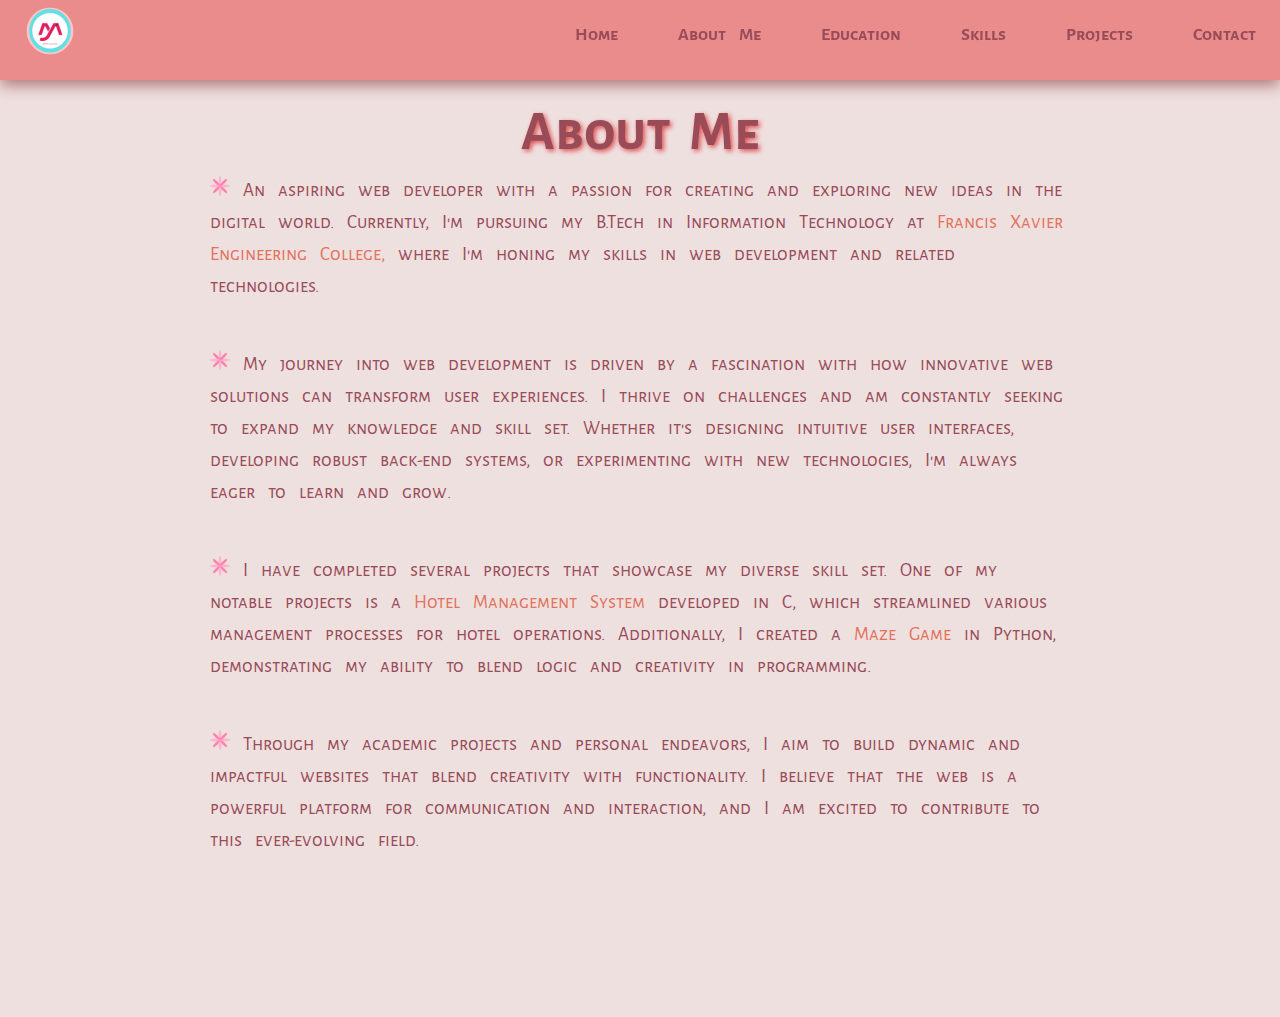
<file: aboutme.html>
<!DOCTYPE html>
<html lang="en">
    <head>
        <meta charset="UTF-8">
        <meta http-equiv="X-UA-Compatible" content="IE-edge">
        <meta name="viewport" content="width=device-width, initial-scale=1.0">
        <title>E-Commerce Website</title>

        <link rel="stylesheet" href="style.css">
        <script src="portfolio.js"></script>
    </head>
    <body>
        <header>
            <nav class="navbar">
                <a href="#"><img src="pictures/header-logo.png"></a>
                
                <div>
                    <ul class="nav-menu">
                        <li class="nav-item"><a class="active nav-link" href="home.html">Home</a></li>
                        <li class="nav-item"><a href="aboutme.html" class="nav-link">About Me</a></li>
                        <li class="nav-item"><a href="education.html" class="nav-link">Education</a></li>
                        <li class="nav-item"><a href="skills.html" class="nav-link">Skills</a></li>
                        <li class="nav-item"><a href="project.html" class="nav-link">Projects</a></li>
                        <li class="nav-item"><a href="contact.html" class="nav-link">Contact</a></li>
                    </ul>
                </div>
            
                <div class="hamburger">
                    <span class="bar"></span>
                    <span class="bar"></span>
                    <span class="bar"></span>
                </div>
            </nav>
        </header>
        <section class="aboutme">
            <div class="about-box">
                <h2>About Me</h2>
                <p><img class="button-icon-sizing" src="pictures/flower-point.png">  An aspiring web developer with a passion for creating and exploring new ideas in the digital world. Currently, I'm pursuing my B.Tech in Information Technology at <span class="color-text">Francis Xavier Engineering College,</span> where I'm honing my skills in web development and related technologies.</p>
                <br>
                <p><img class="button-icon-sizing" src="pictures/flower-point.png">  My journey into web development is driven by a fascination with how innovative web solutions can transform user experiences. I thrive on challenges and am constantly seeking to expand my knowledge and skill set. Whether it's designing intuitive user interfaces, developing robust back-end systems, or experimenting with new technologies, I'm always eager to learn and grow.</p>
                <br>
                <p><img class="button-icon-sizing" src="pictures/flower-point.png">  I have completed several projects that showcase my diverse skill set. One of my notable projects is a <span class="color-text">Hotel Management System</span> developed in C, which streamlined various management processes for hotel operations. Additionally, I created a <span class="color-text">Maze Game</span> in Python, demonstrating my ability to blend logic and creativity in programming.</p>
                <br>
                <p><img class="button-icon-sizing" src="pictures/flower-point.png">  Through my academic projects and personal endeavors, I aim to build dynamic and impactful websites that blend creativity with functionality. I believe that the web is a powerful platform for communication and interaction, and I am excited to contribute to this ever-evolving field.</p>
        </div>
        </section>
    </body>
</file>
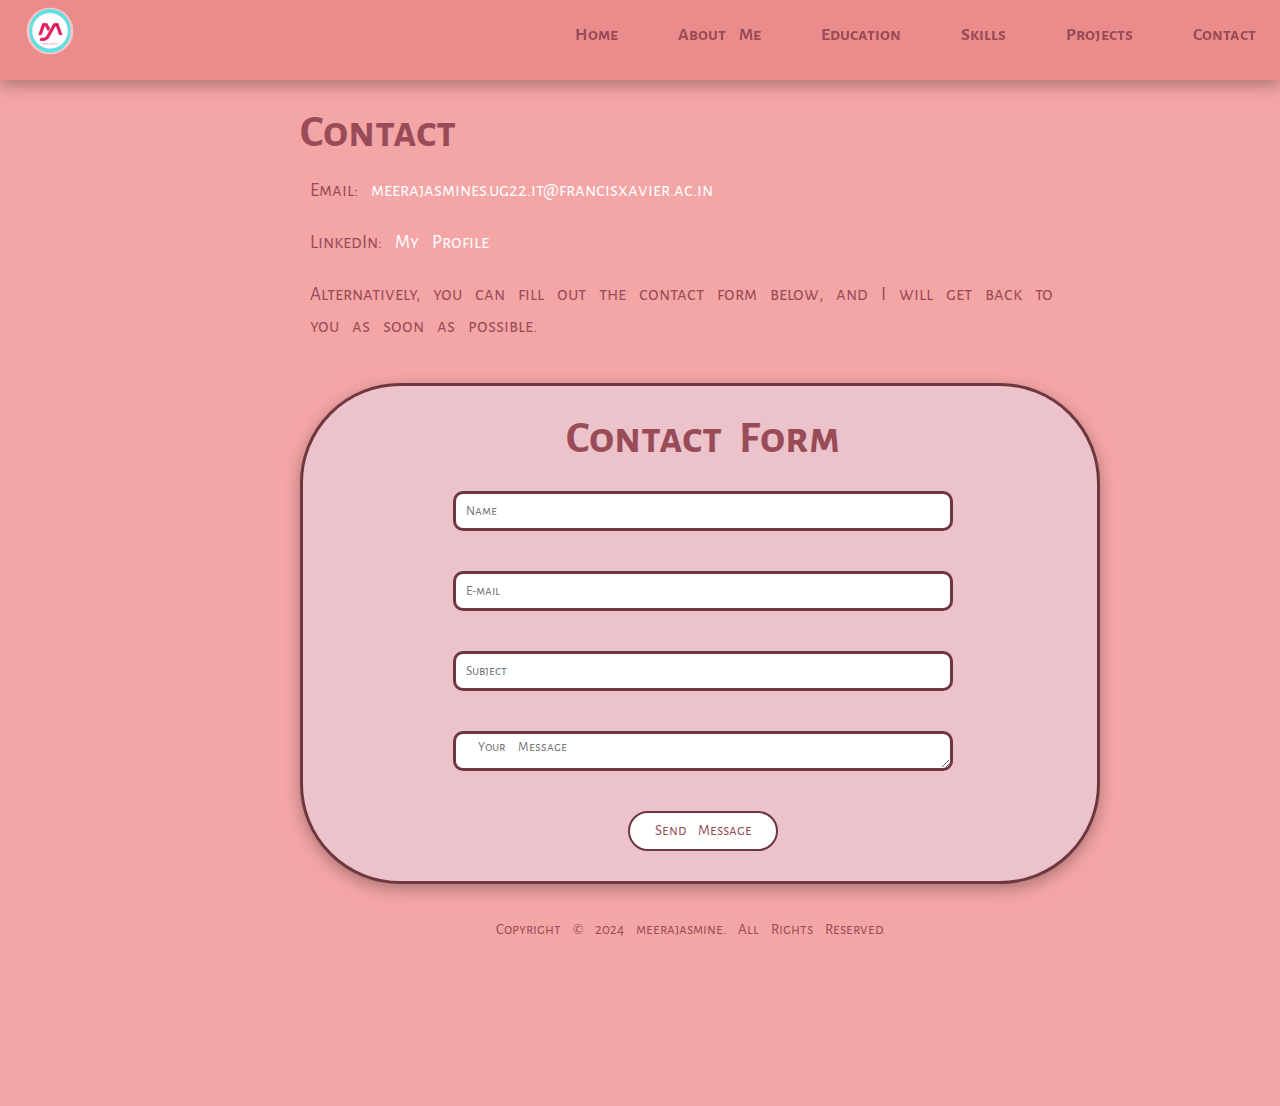
<file: contact.html>
<!DOCTYPE html>
<html lang="en">
    <head>
        <meta charset="UTF-8">
        <meta http-equiv="X-UA-Compatible" content="IE-edge">
        <meta name="viewport" content="width=device-width, initial-scale=1.0">
        <title>E-Commerce Website</title>

        <link rel="stylesheet" href="style.css">
        
    </head>
    <body>
        <header>
            <nav class="navbar">
                <a href="#"><img src="pictures/header-logo.png"></a>
                
                <div>
                    <ul class="nav-menu">
                        <li class="nav-item"><a class="active nav-link" href="home.html">Home</a></li>
                        <li class="nav-item"><a href="aboutme.html" class="nav-link">About Me</a></li>
                        <li class="nav-item"><a href="education.html" class="nav-link">Education</a></li>
                        <li class="nav-item"><a href="skills.html" class="nav-link">Skills</a></li>
                        <li class="nav-item"><a href="project.html" class="nav-link">Projects</a></li>
                        <li class="nav-item"><a href="contact.html" class="nav-link">Contact</a></li>
                    </ul>
                </div>
            
                <div class="hamburger">
                    <span class="bar"></span>
                    <span class="bar"></span>
                    <span class="bar"></span>
                </div>
            </nav>
        </header>
        <section class="contact">
            <h4>Contact</h4>
            <p>Email: <a href="mailto:meerajasmines.ug22.it@francisxavier.ac.in">meerajasmines.ug22.it@francisxavier.ac.in</a></p>
            <p>LinkedIn: <a href="www.linkedin.com/in/meera-jasmine-s-7aa9762b0">My Profile</a></p>
            <p>Alternatively, you can fill out the contact form below, and I will get back to you as soon as possible.</p>
            <div class="container">

            <form action="https://api.web3forms.com/submit" method="POST">
            <h4 class="contact-text">Contact Form</h4>

            <input type="hidden" name="access_key" value="c24e1b4e-d151-4df1-adad-c09a1e7ab2d8">
            
            <input type="text" name="name" placeholder="Name" required>
            <input type="email" name="email" placeholder="E-mail" required>
            <input type="text" name="subject" placeholder="Subject" required>
            <textarea name="message" placeholder=" Your Message" required></textarea>
            <button type = "submit">Send Message</button>
        </form>
        </div>
        <p class="copyright">Copyright &#169; 2024 meerajasmine. All Rights Reserved.</p>
        
        </section>
        <script src="portfolio.js"></script>
        </body>
</file>
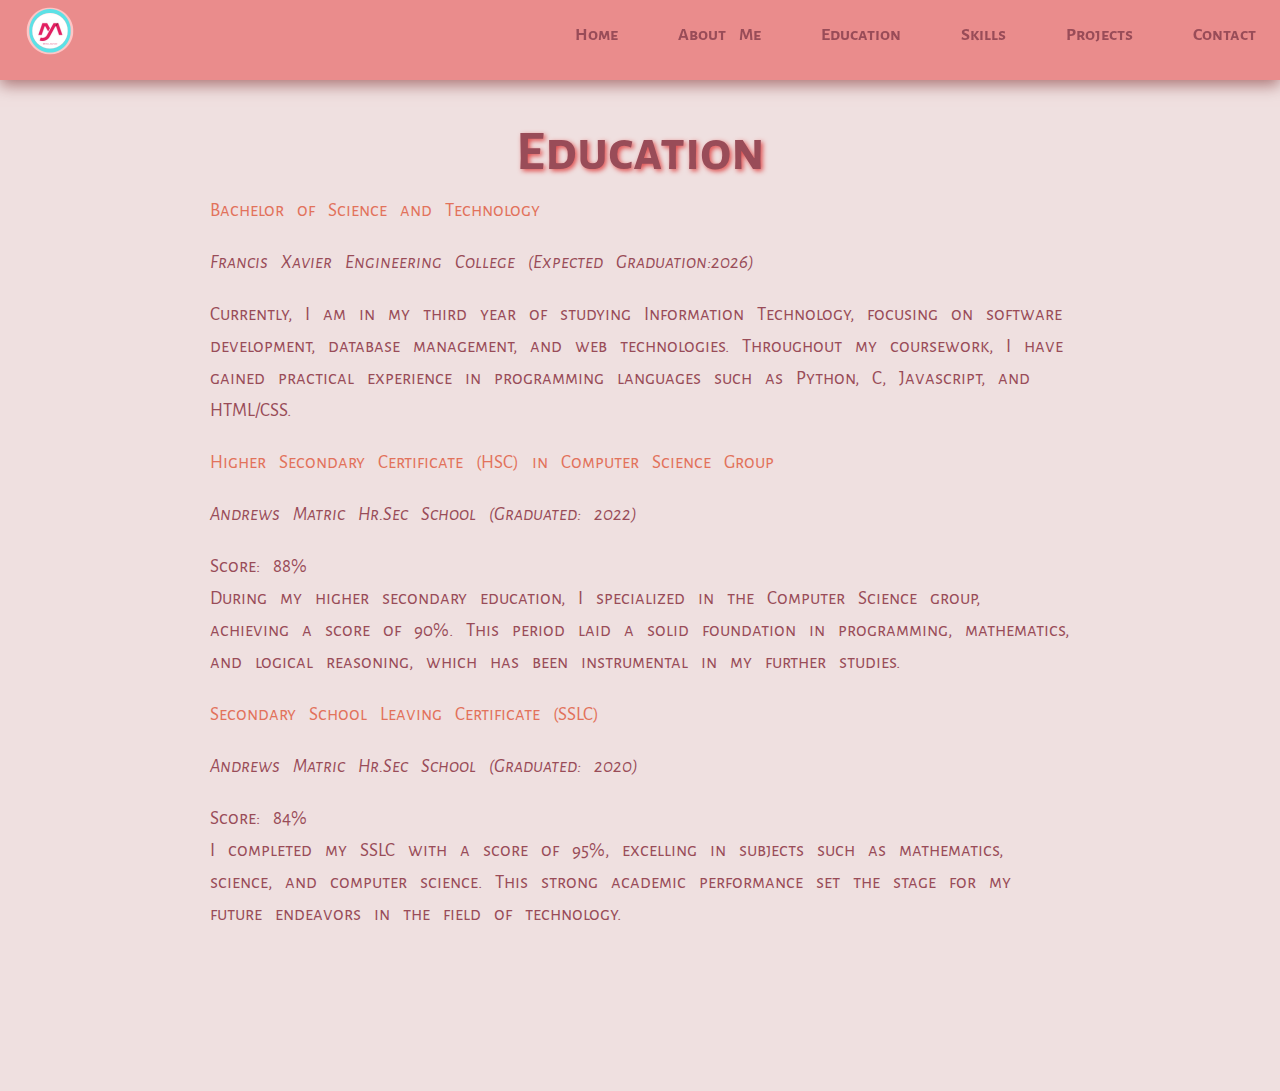
<file: education.html>
<!DOCTYPE html>
<html lang="en">
    <head>
        <meta charset="UTF-8">
        <meta http-equiv="X-UA-Compatible" content="IE-edge">
        <meta name="viewport" content="width=device-width, initial-scale=1.0">
        <title>E-Commerce Website</title>

        <link rel="stylesheet" href="style.css">
        <script src="portfolio.js"></script>
    </head>
    <body>
        <header>
            <nav class="navbar">
                <a href="#"><img src="pictures/header-logo.png"></a>
                
                <div>
                    <ul class="nav-menu">
                        <li class="nav-item"><a class="active nav-link" href="home.html">Home</a></li>
                        <li class="nav-item"><a href="aboutme.html" class="nav-link">About Me</a></li>
                        <li class="nav-item"><a href="education.html" class="nav-link">Education</a></li>
                        <li class="nav-item"><a href="skills.html" class="nav-link">Skills</a></li>
                        <li class="nav-item"><a href="project.html" class="nav-link">Projects</a></li>
                        <li class="nav-item"><a href="contact.html" class="nav-link">Contact</a></li>
                    </ul>
                </div>
            
                <div class="hamburger">
                    <span class="bar"></span>
                    <span class="bar"></span>
                    <span class="bar"></span>
                </div>
            </nav>
        </header>
        <section class="education">
            <div class="education-box">
                <div class="about-box"><h2>Education</h2></div>
                <p class="color-text">Bachelor of Science and Technology</h4>
                <p class="italic">Francis Xavier Engineering College (Expected Graduation:2026)</p>
                <p>Currently, I am in my third year of studying Information Technology, focusing on software development, database management, and web technologies. Throughout my coursework, I have gained practical experience in programming languages such as Python, C, Javascript, and HTML/CSS.</p>
                <p class="color-text">Higher Secondary Certificate (HSC) in Computer Science Group</p>
                <p class="italic">Andrews Matric Hr.Sec School (Graduated: 2022)</p>
                <p>Score: 88%<br>During my higher secondary education, I specialized in the Computer Science group, achieving a score of 90%. This period laid a solid foundation in programming, mathematics, and logical reasoning, which has been instrumental in my further studies.</p>
                <p class="color-text">Secondary School Leaving Certificate (SSLC)</p>
                <p class="italic">Andrews Matric Hr.Sec School (Graduated: 2020)</p>
                <p>Score: 84%<br>I completed my SSLC with a score of 95%, excelling in subjects such as mathematics, science, and computer science. This strong academic performance set the stage for my future endeavors in the field of technology.</p>
        </div>
        </section>
        <script src="portfolio.js"></script>
    </body>
</file>
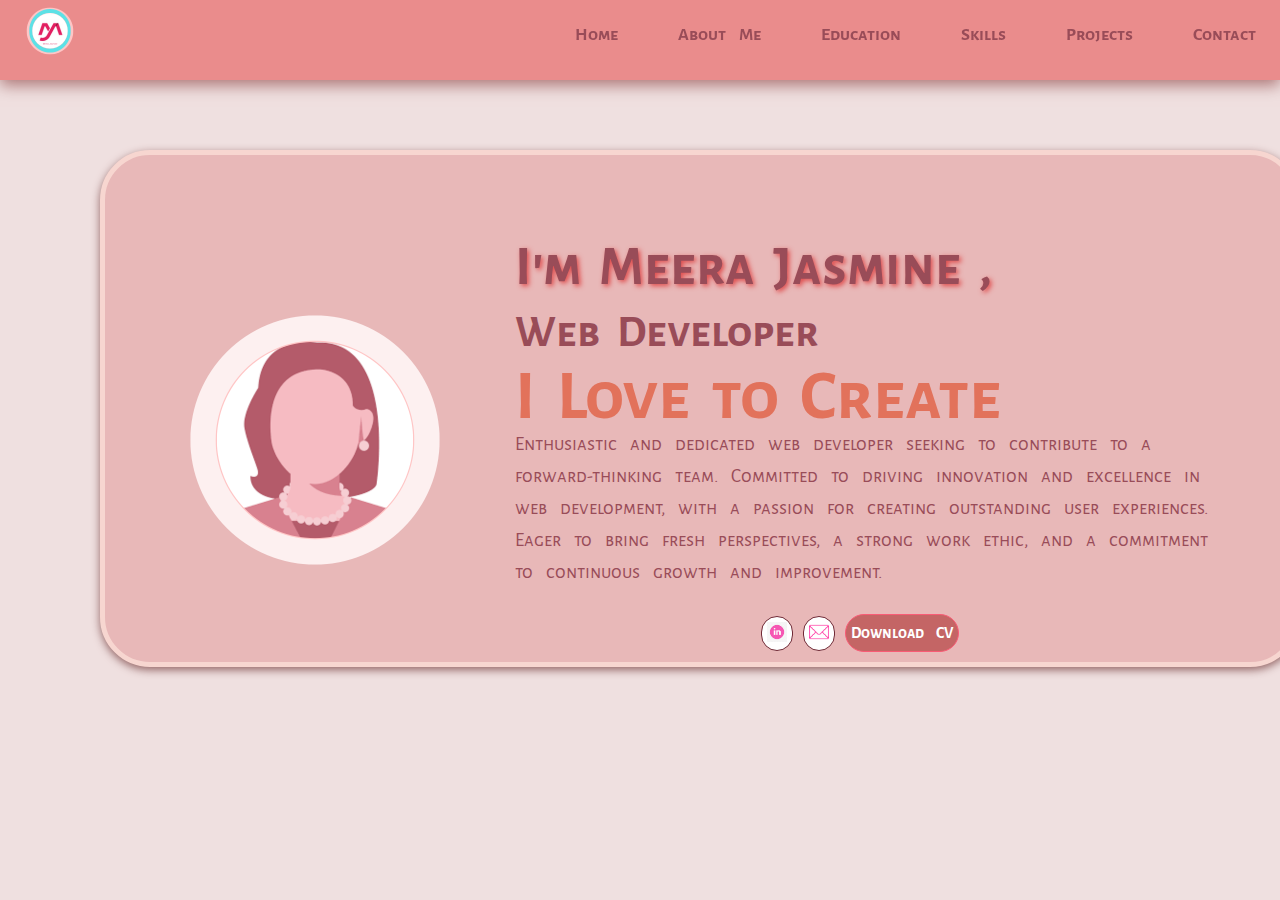
<file: home.html>
<!DOCTYPE html>
<html lang="en">
    <head>
        <meta charset="UTF-8">
        <meta http-equiv="X-UA-Compatible" content="IE-edge">
        <meta name="viewport" content="width=device-width, initial-scale=1.0">
        <title>E-Commerce Website</title>

        <link rel="stylesheet" href="style.css">
        <script src="portfolio.js"></script>
    </head>
    <body>
        <header>
            <nav class="navbar">
                <a href="#"><img src="pictures/header-logo.png"></a>
                
                <div>
                    <ul class="nav-menu">
                        <li class="nav-item"><a class="active nav-link" href="home.html">Home</a></li>
                        <li class="nav-item"><a href="aboutme.html" class="nav-link">About Me</a></li>
                        <li class="nav-item"><a href="education.html" class="nav-link">Education</a></li>
                        <li class="nav-item"><a href="skills.html" class="nav-link">Skills</a></li>
                        <li class="nav-item"><a href="project.html" class="nav-link">Projects</a></li>
                        <li class="nav-item"><a href="contact.html" class="nav-link">Contact</a></li>
                    </ul>
                </div>
            
                <div class="hamburger">
                    <span class="bar"></span>
                    <span class="bar"></span>
                    <span class="bar"></span>
                </div>
            </nav>
        </header>
        
        <section class="home">
            <div class="home-box">
                <div>
                    <img src="pictures/profile-picture.png" class="profile-photo">
                </div>
                <div class="objective">
                    <h2>I'm Meera Jasmine ,</h2>
                    <h4>Web Developer</h4>
                    <h1 class="color-text">I Love to Create</h1>
                    <h6>Enthusiastic and dedicated web developer seeking to contribute to a forward-thinking team. Committed to driving innovation and excellence in web development, with a passion for creating outstanding user experiences. Eager to bring fresh perspectives, a strong work ethic, and a commitment to continuous growth and improvement.</h6>
                    <div class="links">
                        
                        <div class="link-button"><a href="https://www.linkedin.com/in/meera-jasmine-s-7aa9762b0/"><img class="button-icon-sizing" src="pictures/linkedin-icon.jpg"></a></div>
                        
                        <div class="link-button"><a href="mailto:meerajasmines.ug22.it@francisxavier.ac.in"><img class="button-icon-sizing" src="pictures/mail-icon.png"></a></div>
                        
                        <div class="link-button-resume"><a href="https://drive.google.com/file/d/1Ym8NM6fM0btFJQor0_2ic9GPYeVYyS3l/view">Download CV</a></div>
                    </div>
                </div>
                
            </div>
        </section>
        
        <script src="portfolio.js"></script>
    </body>
</file>
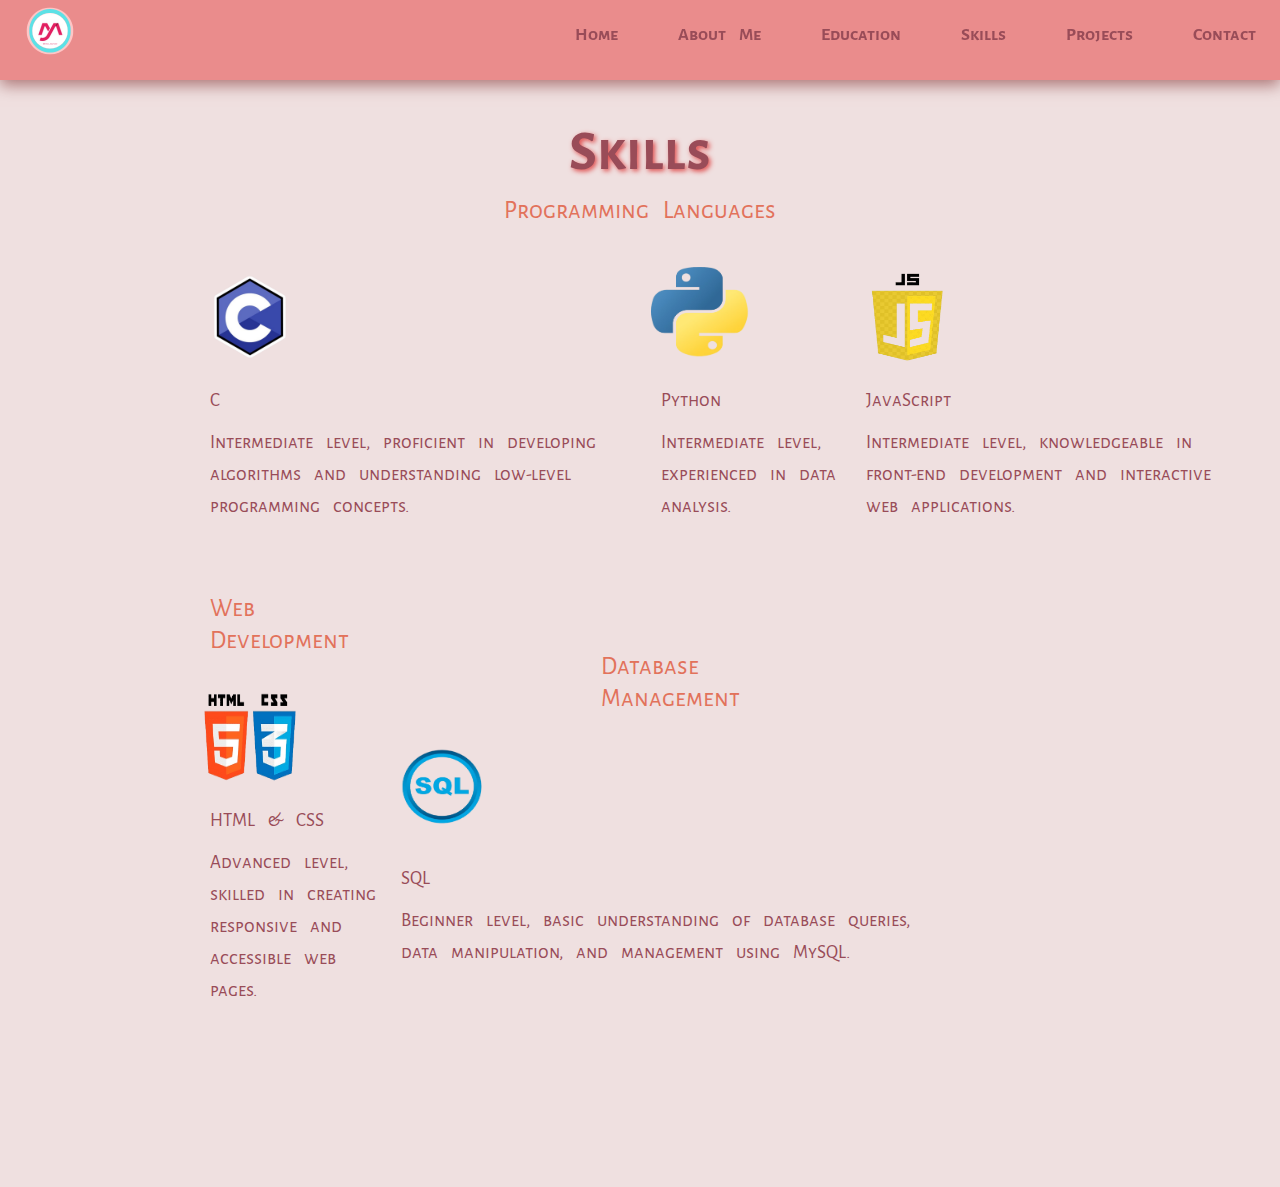
<file: skills.html>
<!DOCTYPE html>
<html lang="en">
    <head>
        <meta charset="UTF-8">
        <meta http-equiv="X-UA-Compatible" content="IE-edge">
        <meta name="viewport" content="width=device-width, initial-scale=1.0">
        <title>E-Commerce Website</title>

        <link rel="stylesheet" href="style.css">
        <script src="portfolio.js"></script>
    </head>
    <body>
        <header>
            <nav class="navbar">
                <a href="#"><img src="pictures/header-logo.png"></a>
                
                <div>
                    <ul class="nav-menu">
                        <li class="nav-item"><a class="active nav-link" href="home.html">Home</a></li>
                        <li class="nav-item"><a href="aboutme.html" class="nav-link">About Me</a></li>
                        <li class="nav-item"><a href="education.html" class="nav-link">Education</a></li>
                        <li class="nav-item"><a href="skills.html" class="nav-link">Skills</a></li>
                        <li class="nav-item"><a href="project.html" class="nav-link">Projects</a></li>
                        <li class="nav-item"><a href="contact.html" class="nav-link">Contact</a></li>
                    </ul>
                </div>
            
                <div class="hamburger">
                    <span class="bar"></span>
                    <span class="bar"></span>
                    <span class="bar"></span>
                </div>
            </nav>
        </header>
        <section class="skills">
            <div class="skill-box">
            <div class="about-box"><h2>Skills</h2>
                <p class="color-text-bold">Programming Languages</p>
           </div>

            <div class="programming-box">
            <div class="c">
                <img class="skill-logo" src="pictures/c-logo.png">
                <p>C</p>
                <p>Intermediate level, proficient in developing algorithms and understanding low-level programming concepts.</p>
            </div>

            
            
            <div class="c">
                <img class="skill-logo" src="pictures/python-logo.png">
                <p>Python</p>
                <p>Intermediate level, experienced in data analysis.</p>
            </div>

            
            
            <div class="c">
                <img class="skill-logo" src="pictures/javascript-logo.png">
                <p>JavaScript</p>
                <p>Intermediate level, knowledgeable in front-end development and interactive web applications.</p>
            </div>
        </div>

        <div class="web-box">
            <div class="html">
                <p class="color-text-bold">Web Development</p>
                <img class="skill-logo-space" src="pictures/htmlcss-logo.png">
                <p>HTML & CSS</p>
                <p>Advanced level, skilled in creating responsive and accessible web pages.</p>
            </div>
        
           <div class="html">
            <p class="color-text-bold about-box">Database Management</p>
                <img class="skill-logo-space" src="pictures/sql-logo.png">
                <p>SQL</p>
                <p>Beginner level, basic understanding of database queries, data manipulation, and management using MySQL.</p>
            </div>
        </div>
            
      </div>
        </section>
        <script src="portfolio.js"></script>
    </body>
</file>
<file: style.css>
@import url('https://fonts.googleapis.com/css2?family=Alegreya+Sans+SC:ital,wght@0,100;0,300;0,400;0,500;0,700;0,800;0,900;1,100;1,300;1,400;1,500;1,700;1,800;1,900&family=Inconsolata:wght@200..900&family=Nanum+Gothic:wght@400;700;800&display=swap');
* {
    margin: 0;
    padding: 0;
    box-sizing: border-box;
    font-family: "Alegreya Sans SC", sans-serif;
    line-height: 26px;
    color: #994C58;
    word-spacing: 10px;
}
p{
    font-weight: 400;
    font-size: 19px;
    line-height: 32px;
    margin: 10px;
}
.head3{
    font-weight: 400;
    font-size: 19px;
    line-height: 32px;
    margin: 10px;
    color: white;
}
h1 {
    font-size: 70px;
    font-weight: 700;
    line-height: 64px;
}

h2 {
    font-size: 56px;
    font-weight: 600;
    line-height: 64px;
    line-height: 65px;
    text-shadow: 2px 2px 5px rgb(223, 75, 75);
}

h3{
    font-size: 45px;
    line-height: 65px;
    color: white;
}
h4 {
    font-size: 45px;
    line-height: 65px;
}

h6 {
    font-weight: 400;
    font-size: 19px;
    line-height: 32px;
}
.italic{
    font-style: italic;
}
section{
    padding-bottom: 150px;
}
* {
    animation: CSSSscrolReveal ease-in-out both;
    animation-timeline: view();
    animation-range: entry 50% cover 50%;
}
@keyframes CSSscrollReveal{
    from{
        opacity: 0;
        transform: translateY(100px);
    }
    to{
        opacity: 1;
        transform: translateY(0);
    }
}
.color-text{
    color:#E2725B;
}
body{
    background-color: rgb(239, 224, 224);
    scroll-behavior: inherit;
}
header{
    background: #EA8C8C;
    box-shadow: 0 5px 15px #ac7474;
    z-index: 999;
    height: 80px;
    position: sticky;
    top:0;
    left: 0;
}
li{
    list-style: none;
}
a{
    color: white;
    text-decoration: none;
}
.nav-link{
    text-decoration: none;
    font-size: 18px;
    font-weight: 600;
    color: #994C58;
    transition: 0.3s ease;
}

.nav-link:hover{
    color: #6e323b;
}



.navbar{
    min-height: 70px;
    display: flex;
    justify-content: space-between;
    align-items: center;
    padding: 0 24px;
}
.nav-menu{
    display: flex;
    justify-content: center;
    align-items: center;
    gap: 60px;
}
.hamburger{
    display: none;
    cursor: pointer;
}
.bar{
    display: block;
    width: 25px;
    height: 3px;
    margin: 5px auto;
    -webkit-transition: all 0.3s ease-in-out;
    transition: all 0.3s ease-in-out;
    background-color: black;
}
.color-text-bold{
    color:#E2725B;
    font-size: 25px;
}
.home-box{
    background-color:#e8b8b8;
    border: 5px solid #F7D6D0;
    margin-left: 100px;
    margin-right: 100px;
    margin-top: 70px;
    width: 1200px;
    border-radius: 50px;
    box-shadow: 0 3px 8px #946666;
    padding: 80px;
    padding-bottom: 10px;
    display: flex;
    flex-direction: row;
    align-items: center;
    justify-content: space-between;
}
.objective{
    width: 700px;
}
.links{
    display: flex;
    align-items: center;
    justify-content: center;
    padding-top: 25px;
}
.button-icon-sizing{
    height: 20px;
    width: 20px;

}
.link-button{
    background-color:white;
    color: rgb(249, 91, 117);
    padding: 5px;
    padding-bottom:0px;
    border-radius: 40px;
    margin-right: 10px;
    border: 1px solid rgb(112, 41, 53);
    transition: 1s ease;
}
.link-button-resume{
    background-color:rgb(196, 101, 101);
    color: rgb(236, 76, 102);
    padding: 5px;
    border-radius: 40px;
    margin-right: 10px;
    border: 1px solid rgb(249, 91, 117);
    transition: 1s ease;
    font-weight: bold;
}
.link-button:hover , .link-button-resume:hover{
    box-shadow: 10px 10px 35px #ff5555;
}
.about-box{
    display: flex;
    flex-direction: column;
    align-items: center;
    justify-content: center;
    padding-right: 200px;
    padding-left: 200px;
    padding-top: 20px;
}
.education-box,.skill-box,.project-box{
    display: flex;
    flex-direction: column;
    padding-right: 200px;
    padding-left: 200px;
    padding-top: 20px;
}
.contact{
    background-color: #f4a5a5;
    display: flex;
    flex-direction: column;
    padding-right: 200px;
    padding-left: 300px;
    padding-top: 20px;
}
.skill-logo,.skill-logo-space{
    width: 100px;
    height: 100px;
    transition: .5s ease;
}

.programming-box,.web-box{
    width: 1200px;
    display: flex;
    flex-direction: row;
    align-items: center;
    justify-content: space-between;
    margin-top: 30px;
    margin-bottom: 20px;
    margin-right: 200px; 
    padding-right: 150px;
}
.web-box{
    width: 900px;
}
.wrapper{
    display: flex;
    width: 100%;
    justify-content: space-between;
    align-items: center;
}

.card{
    width: 280px;
    height: 360px;
    padding: 2rem 1rem;
    background: #fff;
    position: relative;
    display: flex;
    align-items: flex-end;
    justify-content: space-between;
    transition: 0.5s ease-in-out;
    border-radius: 15px;
}

.card:hover{
    transform: translateY(20px);
    border-radius: 15px;
}

.card:before{
    content: "";
    position: absolute;
    top: 0;
    left: 0;
    display: block;
    width: 100%;
    height: 100%;
    background: linear-gradient(to bottom, rgba(241, 70, 70, 0.5), rgb(114, 1, 1));
    z-index: 2;
    transition: 0.5s all;
    opacity: 0;
    border-radius: 15px;
}
.card:hover:before{
    opacity: 1;
    border-radius: 15px;
}

.card img{
    width: 100%;
    height: 100%;
    object-fit: cover;
    position: absolute;
    top: 0;
    left: 0;
}

.card .info{
    position: relative;
    z-index: 3;
    color: #fff;
    opacity: 0;
    transform: translateY(30px);
    transition: 0.5s all;
}

.card:hover .info{
    opacity: 1;
    transform: translateY(30px);
}


.hotel,.hotel-1{
    width: 300px;
    height: 450px;
    display: flex;
    flex-direction: column;
    align-items: center;
    padding-right:5px;
    padding-left: 5px;
}
.para{
    width: 500px;
}
.output{
    width: 300px;
    height: 350px;
    transition: .5s ease;
}
.output:hover{
    width: 500px;
    height: 500px;
}
.hotel:hover,.hotel-1:hover{
    width: 500px;
    height: 700px;
}
.skill-logo-space{
    margin-top: 20px;
}
.c:hover, .html:hover ,.hotel:hover,.hotel-1:hover{
    box-shadow:0 5px 15px #6e323b;
    border-radius: 10px;
}
.video{
    width: 300px;
    height: 350px;
}
.container{
    background-color: rgb(236, 195, 202);
    display: flex;
    flex-direction: column;
    padding-left: 100px;
    padding-top: 20px;
    border-radius: 100px;
    margin-top: 30px;
    margin-bottom: 20px;
    border: 3px solid #6F373F;
    box-shadow:0 5px 15px #ac7474;
    padding-bottom: 30px;
    width: 800px;
}
form{
    display: flex;
    align-items: center;
    flex-direction: column;
    width: 700px;
    padding-right: 100px;
}
form input,textarea {
    margin: 20px;
    border:3px solid #6F373F;
    border-radius: 10px;
    height: 40px;
    padding-left: 10px;
    width: 500px;
}

form button{
    background-color: white;
    color: #994C58;
    border: 2px solid #6F373F;
    font-size: 15px;
    padding: 5px;
    border-radius: 25px;
    cursor: pointer;
    width: 150px;
    margin: 20px auto 0;
}
form button:hover{
    box-shadow: 0 5px 15px rgb(249, 91, 117)
}
.copyright{
    font-size:15px;
    display: flex;
    align-items: center;
    justify-content: center;

}
/* ipad modification */
@media(max-width: 850px){
    .hamburger{
        display: block;
    }
    .hamburger.active .bar:nth-child(2){
        opacity: 0;
    }
    .hamburger.active .bar:nth-child(1){
        transform: translateY(8px) rotate(45deg);
    }
    .hamburger.active .bar:nth-child(3){
        transform: translateY(-8px) rotate(-45deg);
    }
    .nav-menu{
        position: fixed;
        left: -200%;
        height: 100vh;
        width: 400px;
        top: 50px;
        gap: 0;
        flex-direction: column;
        align-items: top;
        justify-content: start;
        background-color: rgba(239, 146, 163, 0.664);
        transition: 0.3s;
    }
    .nav-item{
        margin: 16px 0;
    }
    .nav-menu.active{
        left: 0px;
    }

    .home-box{
        flex-direction: column;
        width: 600px;
    }
    .objective{
        width: 500px;
    }
    .about-box, .education-box, .skill-box, .project-box, .contact{
        padding-right: 100px;
        padding-left: 100px;
    }
    form input,textarea {
        width: 300px;
    }
    form{
        width: 500px;
    }
    .container{
        width: 600px;
    }
    .programming-box,.web-box{
        width: 700px;
        flex-shrink: 1;
        flex-direction: column;
        padding-right:0px;
    }
    .para{
        width: 500px;
    }
    .hotel{
        margin-top: 100px;
    }
    .output:active{
        width: 500px;
        height: 500px;
    }
    .wrapper{
        flex-direction: column;
        column-gap: 20px;
    }
    .card{
        margin-bottom: 20px;
    } 
    
}


@media(max-width: 500px){
    .home-box{
        flex-direction: column;
        width: 350px;
        margin-left: 20px;
        margin-right: 20px;
    }
    .objective{
        width: 290px;
    }
    .about-box, .education-box, .skill-box, .project-box, .contact{
        padding-right: 15px;
        padding-left: 15px;
    }
    form input,textarea {
        width: 270px;
    }
    form{
        width: 300px;
    }
    .container{
        width: 350px;
    }
    .contact-text{
        font-size: 35px;
    }
    .programming-box,.web-box{
        width: 400px;
        flex-direction: column;
        padding-right:20px;
    }
    .para{
        width: 300px;
    }
    .hotel{
        width: 300px;
        height: 800px;
        margin-top: 350px;
    }
    .video, .output{
        padding-right: 20px;
    }
    
}
</file>
